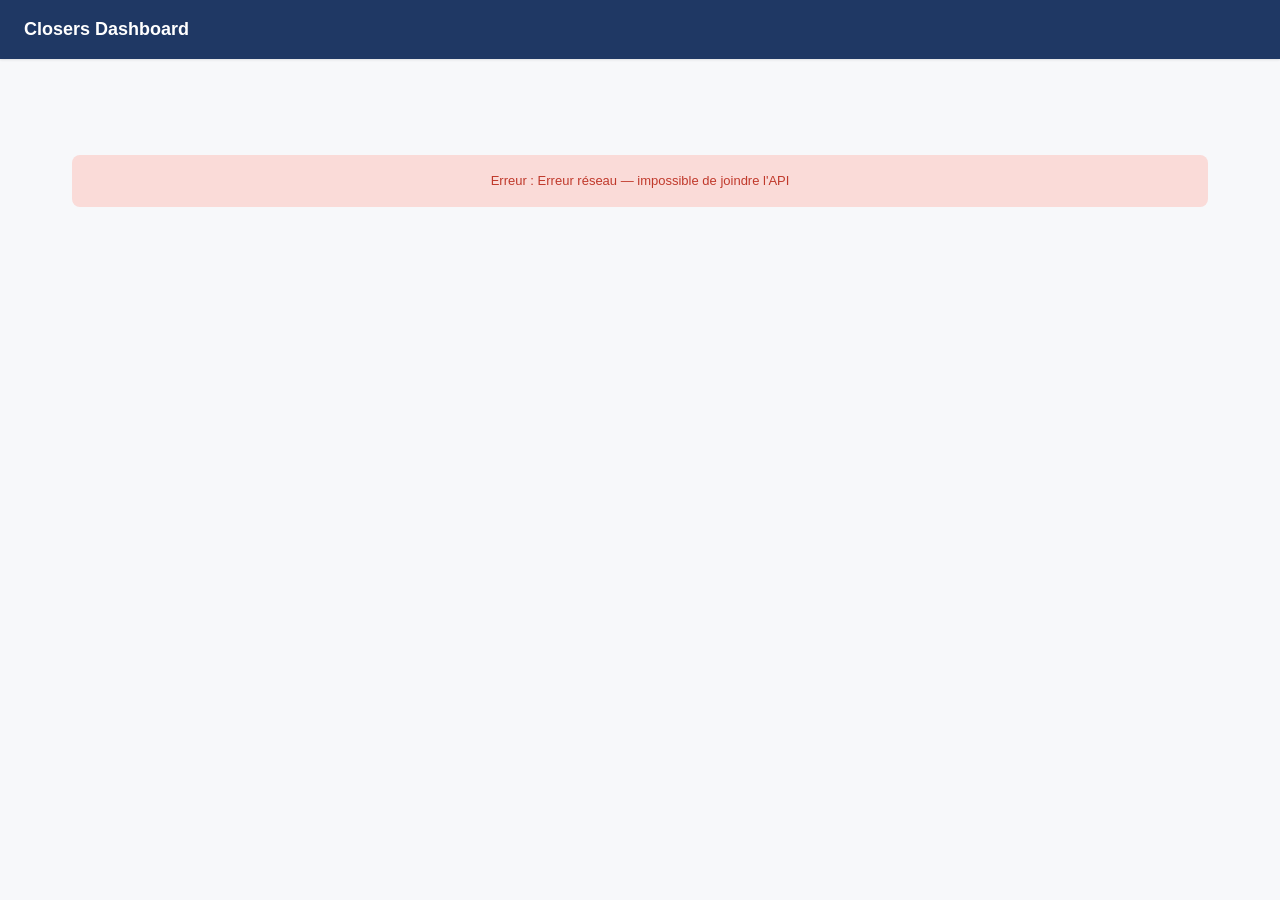
<file: index.html>
<!DOCTYPE html>
<html lang="fr">
<head>
  <meta charset="UTF-8">
  <meta name="viewport" content="width=device-width, initial-scale=1">
  <title>Closers Dashboard</title>
  <link rel="stylesheet" href="assets/css/styles.css">
</head>
<body>
  <header class="header">
    <div class="brand">
      <h1>Closers Dashboard</h1>
    </div>
  </header>

  <div class="container">
    <div id="loader" class="loader">Identification…</div>
    <div id="content" style="display:none">
      <div class="card">
        <h2>Bienvenue</h2>
        <p id="welcome"></p>
        <div id="links"></div>
      </div>
    </div>
  </div>

  <script src="assets/js/api.js"></script>
  <script src="assets/js/auth.js"></script>
  <script>
    (function() {
      var loader = document.getElementById("loader");
      var content = document.getElementById("content");

      CLOSERS_AUTH.getCurrentRole().then(function(info) {
        loader.style.display = "none";
        content.style.display = "block";
        var welcome = document.getElementById("welcome");
        var links = document.getElementById("links");

        if (info.kind === "client") {
          welcome.textContent = "Vue client : " + info.clientName;
          links.innerHTML = '<p><a href="client.html?token=' + (CLOSERS_AUTH.getTokenFromUrl() || "") + '">→ Voir le dashboard de votre équipe</a></p>';
          return;
        }

        if (info.kind === "internal") {
          welcome.textContent = "Bonjour " + (info.displayName || info.email) + " (" + info.role + ")";
          var html = "";
          if (info.role === "board") {
            html += '<p><a href="board.html">→ Dashboard Board (rentabilité, marges)</a></p>';
          }
          if (info.role === "board" || info.role === "management") {
            html += '<p><a href="management.html">→ Dashboard Management (équipes, closers)</a></p>';
          }
          links.innerHTML = html;
          return;
        }

        welcome.textContent = "Vous n'êtes pas autorisé à accéder à ce dashboard. Si vous êtes un client, vérifiez votre lien d'accès. Sinon contactez Romain.";
      }).catch(function(err) {
        loader.innerHTML = '<div class="error-banner">Erreur : ' + err.message + '</div>';
      });
    })();
  </script>
</body>
</html>
</file>
<file: assets/css/styles.css>
/* ============================================================
   CLOSERS DASHBOARD — STYLES
   Palette : #1F3864 / #2E75B6 / #1E8449 / #F39C12 / #C0392B
   ============================================================ */

:root {
  --primary: #1F3864;
  --secondary: #2E75B6;
  --success: #1E8449;
  --warning: #F39C12;
  --danger: #C0392B;
  --bg: #F7F8FA;
  --card: #FFFFFF;
  --border: #E5E7EB;
  --text: #111827;
  --text-muted: #6B7280;
  --shadow: 0 1px 3px rgba(0, 0, 0, 0.05), 0 1px 2px rgba(0, 0, 0, 0.06);
}

* { box-sizing: border-box; }

body {
  margin: 0;
  font-family: -apple-system, BlinkMacSystemFont, "Segoe UI", Roboto, "Helvetica Neue", Arial, sans-serif;
  background: var(--bg);
  color: var(--text);
  font-size: 14px;
  line-height: 1.5;
}

/* ──── HEADER ──── */
.header {
  background: var(--primary);
  color: white;
  padding: 16px 24px;
  display: flex;
  justify-content: space-between;
  align-items: center;
  box-shadow: var(--shadow);
}
.header h1 { margin: 0; font-size: 18px; font-weight: 600; }
.header .brand { display: flex; align-items: center; gap: 12px; }
.header .brand-logo { height: 32px; }
.header .user { font-size: 12px; opacity: 0.85; }

/* Vue client : header avec logo Closers + logo client */
.header-client {
  background: white;
  color: var(--primary);
  border-bottom: 3px solid var(--primary);
}
.header-client .logos { display: flex; align-items: center; gap: 24px; }
.header-client .logos img { height: 36px; }
.header-client h1 { color: var(--primary); }

/* ──── LAYOUT ──── */
.container {
  max-width: 1400px;
  margin: 0 auto;
  padding: 24px;
}
.row { display: flex; gap: 16px; flex-wrap: wrap; margin-bottom: 16px; }
.col { flex: 1; min-width: 240px; }

/* ──── PERIOD SELECTOR ──── */
.period-bar {
  display: flex;
  gap: 8px;
  align-items: center;
  background: var(--card);
  padding: 12px 16px;
  border-radius: 8px;
  margin-bottom: 16px;
  box-shadow: var(--shadow);
  flex-wrap: wrap;
}
.period-bar button {
  background: white;
  border: 1px solid var(--border);
  padding: 6px 14px;
  border-radius: 6px;
  cursor: pointer;
  font-size: 13px;
  color: var(--text);
}
.period-bar button:hover { background: var(--bg); }
.period-bar button.active {
  background: var(--primary);
  color: white;
  border-color: var(--primary);
}
.period-bar input[type="date"] {
  padding: 5px 10px;
  border: 1px solid var(--border);
  border-radius: 6px;
  font-size: 13px;
}
.period-bar .label { font-size: 12px; color: var(--text-muted); margin-right: 4px; }

/* ──── KPI CARDS ──── */
.kpi-grid {
  display: grid;
  grid-template-columns: repeat(auto-fill, minmax(200px, 1fr));
  gap: 12px;
  margin-bottom: 16px;
}
.kpi-card {
  background: var(--card);
  padding: 16px;
  border-radius: 8px;
  box-shadow: var(--shadow);
  border-left: 3px solid var(--secondary);
}
.kpi-card.alert { border-left-color: var(--warning); background: #FEF5E7; }
.kpi-card.danger { border-left-color: var(--danger); }
.kpi-card .label { color: var(--text-muted); font-size: 11px; text-transform: uppercase; letter-spacing: 0.5px; }
.kpi-card .value { font-size: 26px; font-weight: 600; margin-top: 4px; color: var(--text); }
.kpi-card .delta { font-size: 12px; margin-top: 4px; }
.kpi-card .delta.up { color: var(--success); }
.kpi-card .delta.down { color: var(--danger); }
.kpi-card .delta.flat { color: var(--text-muted); }

/* ──── TABLES ──── */
.card {
  background: var(--card);
  padding: 16px;
  border-radius: 8px;
  box-shadow: var(--shadow);
  margin-bottom: 16px;
}
.card h2 { margin: 0 0 12px 0; font-size: 16px; color: var(--primary); }
table { width: 100%; border-collapse: collapse; }
th, td { padding: 8px 12px; text-align: left; border-bottom: 1px solid var(--border); }
th {
  background: var(--bg);
  font-size: 11px;
  text-transform: uppercase;
  color: var(--text-muted);
  font-weight: 600;
}
td { font-size: 13px; }
tr:hover { background: var(--bg); }
td.num, th.num { text-align: right; font-variant-numeric: tabular-nums; }
.badge { display: inline-block; padding: 2px 8px; border-radius: 4px; font-size: 11px; font-weight: 600; }
.badge.direct { background: #D5F5E3; color: var(--success); }
.badge.setting { background: #D6EAF8; color: var(--secondary); }
.badge.reinscription { background: #FEF5E7; color: var(--warning); }
.row-alert { background: #FEF5E7 !important; }

/* ──── ALERTS ──── */
.alerts { margin-bottom: 16px; }
.alert-banner {
  background: #FEF5E7;
  border-left: 3px solid var(--warning);
  padding: 12px 16px;
  border-radius: 6px;
  margin-bottom: 8px;
  font-size: 13px;
}

/* ──── CHARTS ──── */
.chart-container { position: relative; height: 280px; }

/* ──── STATES ──── */
.loader {
  text-align: center;
  padding: 48px;
  color: var(--text-muted);
  font-size: 13px;
}
.error-banner {
  background: #FADBD8;
  color: var(--danger);
  padding: 16px;
  border-radius: 8px;
  margin: 24px 0;
}

/* ──── RESPONSIVE ──── */
@media (max-width: 768px) {
  .container { padding: 12px; }
  .header { padding: 12px 16px; }
  .header h1 { font-size: 16px; }
  .kpi-card .value { font-size: 22px; }
}
</file>
